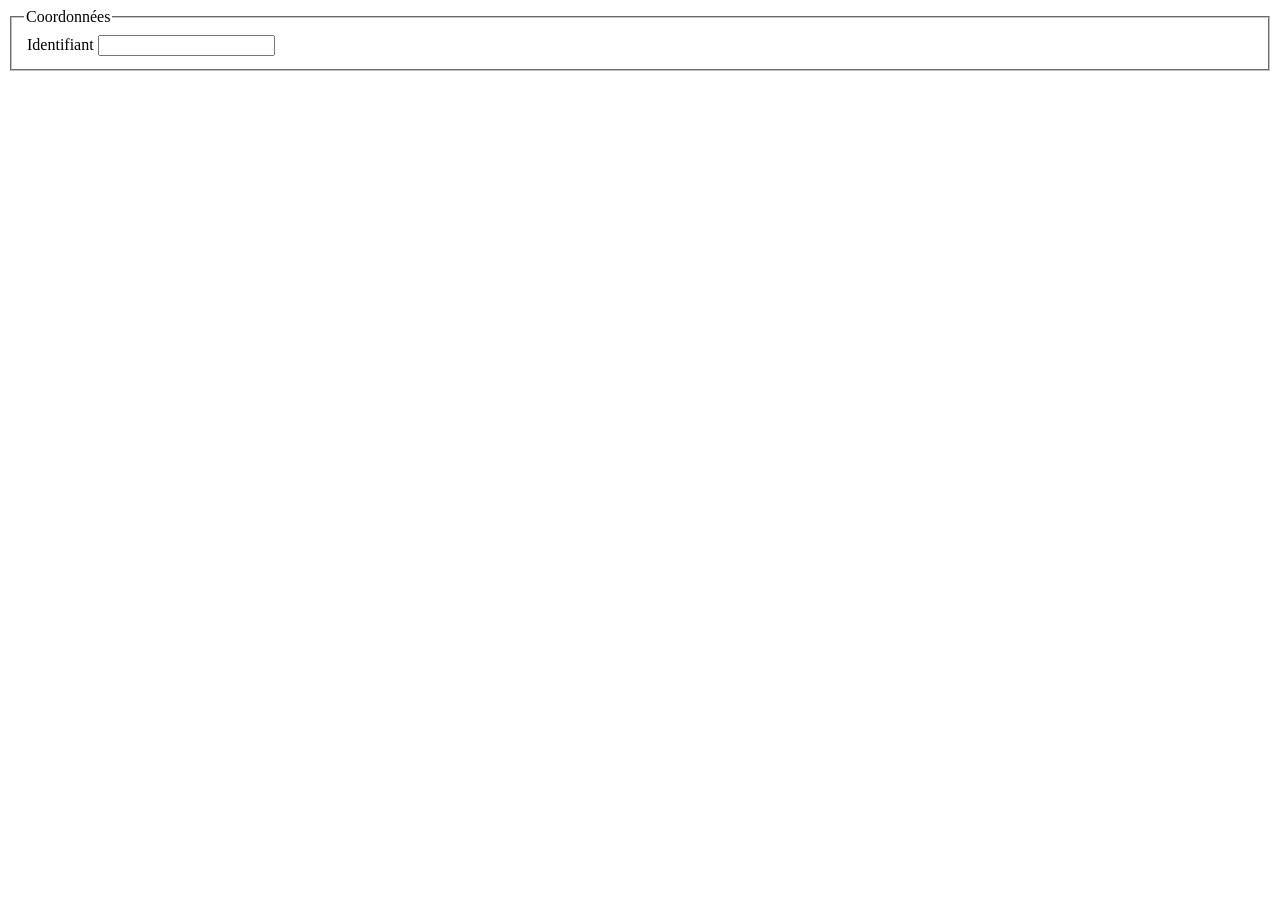
<file: 10-html-formulaire/index.html>
<!DOCTYPE html>
<html>
<head>
<meta charset="utf-8">
<title>application01</title>
</head>
<body>
    <div width="100px">
    <fieldset width="100px">
        <legend>Coordonnées</legend>
         <form>
             <table>
                <!-- Exemple de champs -->
                 <tr>
                     <td><label>Identifiant</label></td>
                      <td><input type="text" name="identifiant"></td>
                 </tr>
                 <!-- Continuez ici -->
             </table>
         </form>
    </fieldset>
</div>
    </body>
</div>
</html>
</file>
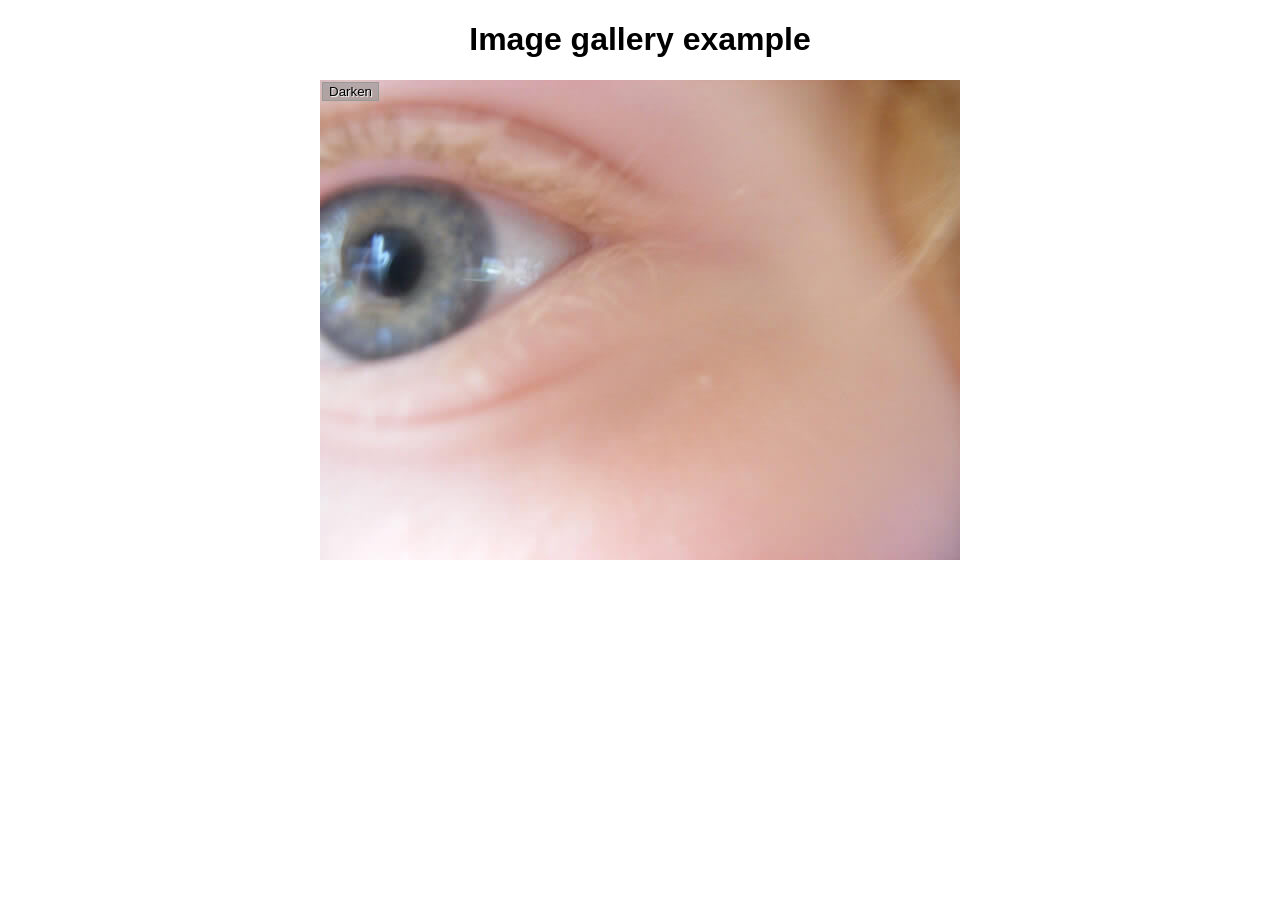
<file: 13-galerie-de-photos/index.html>
<!DOCTYPE html>
<html lang="en-us">
  <head>
    <meta charset="utf-8" />

    <title>Image gallery</title>

    <link rel="stylesheet" href="./styles/style.css" />
  </head>

  <body>
    <h1>Image gallery example</h1>

    <div class="full-img">
      <img
        class="displayed-img"
        src="images/pic1.jpg"
        alt="Closeup of a human eye"
      />
      <div class="overlay"></div>
      <button class="dark">Darken</button>
    </div>

    <div class="thumb-bar"></div>
    <script src="./scripts/main.js"></script>
  </body>
</html>
</file>
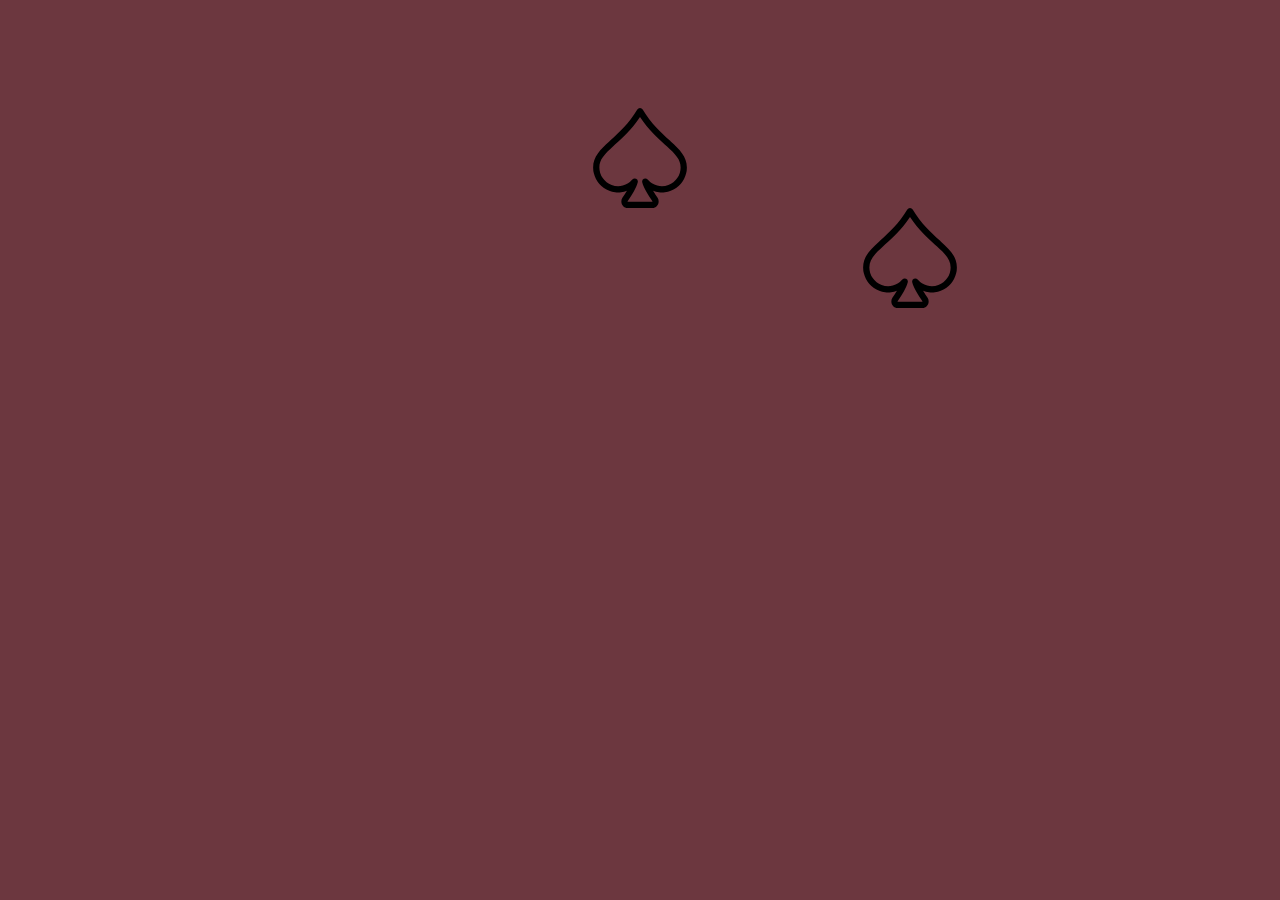
<file: 14-animations-asynchrones/index.html>
<!DOCTYPE html>
<html lang="en-us">
  <head>
    <meta charset="UTF-8" />
    <meta name="viewport" content="width=device-width" />
    <title>Sequencing animations</title>
    <script type="text/javascript" src="main.js" defer></script>
    <link href="style.css" rel="stylesheet" />
  </head>

  <body>
    <div id="spade-container">
      <img id="spade1" src="spade.svg" role="img" />
      <img id="spade2" src="spade.svg" role="img" />
      <img id="spade3" src="spade.svg" role="img" />
    </div>
  </body>
</html>
</file>
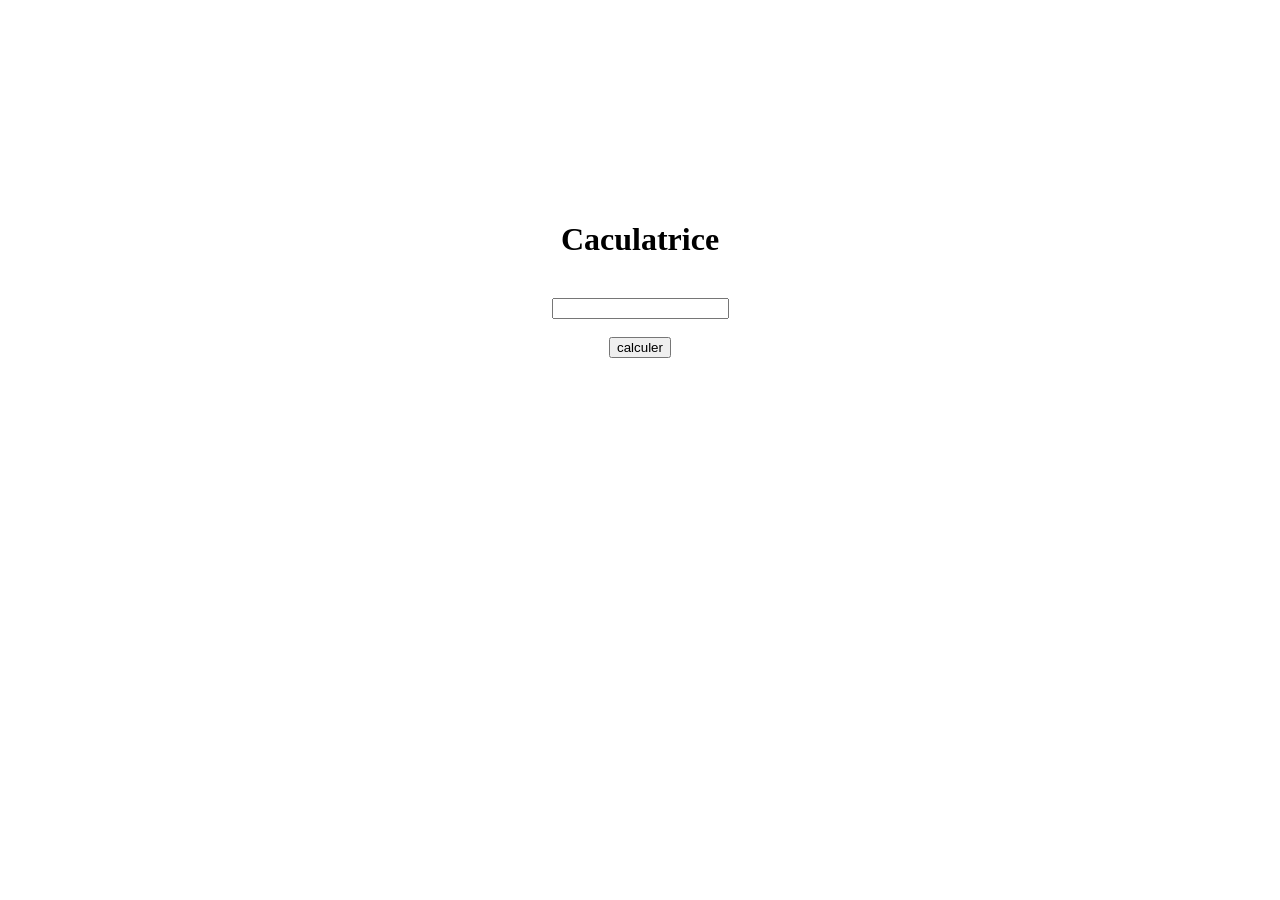
<file: 15-calculatrice/index.html>
<!DOCTYPE html>
<html lang="fr">
    <head>
        <meta charset="utf-8" />
        <meta name="viewport" content="width=device-width" />
        <title>Projet de départ</title>
        <link href="styles/style.css" rel="stylesheet" />
        <script type="text/javascript" src="scripts/script.js" async defer></script>
    </head>
    <body>
        <form>
            <h1>Caculatrice</h1>
            <br>
            <input name="equation">
            <br>
            <button type="submit">calculer</button>
        </form>
    </body>
</html>
</file>
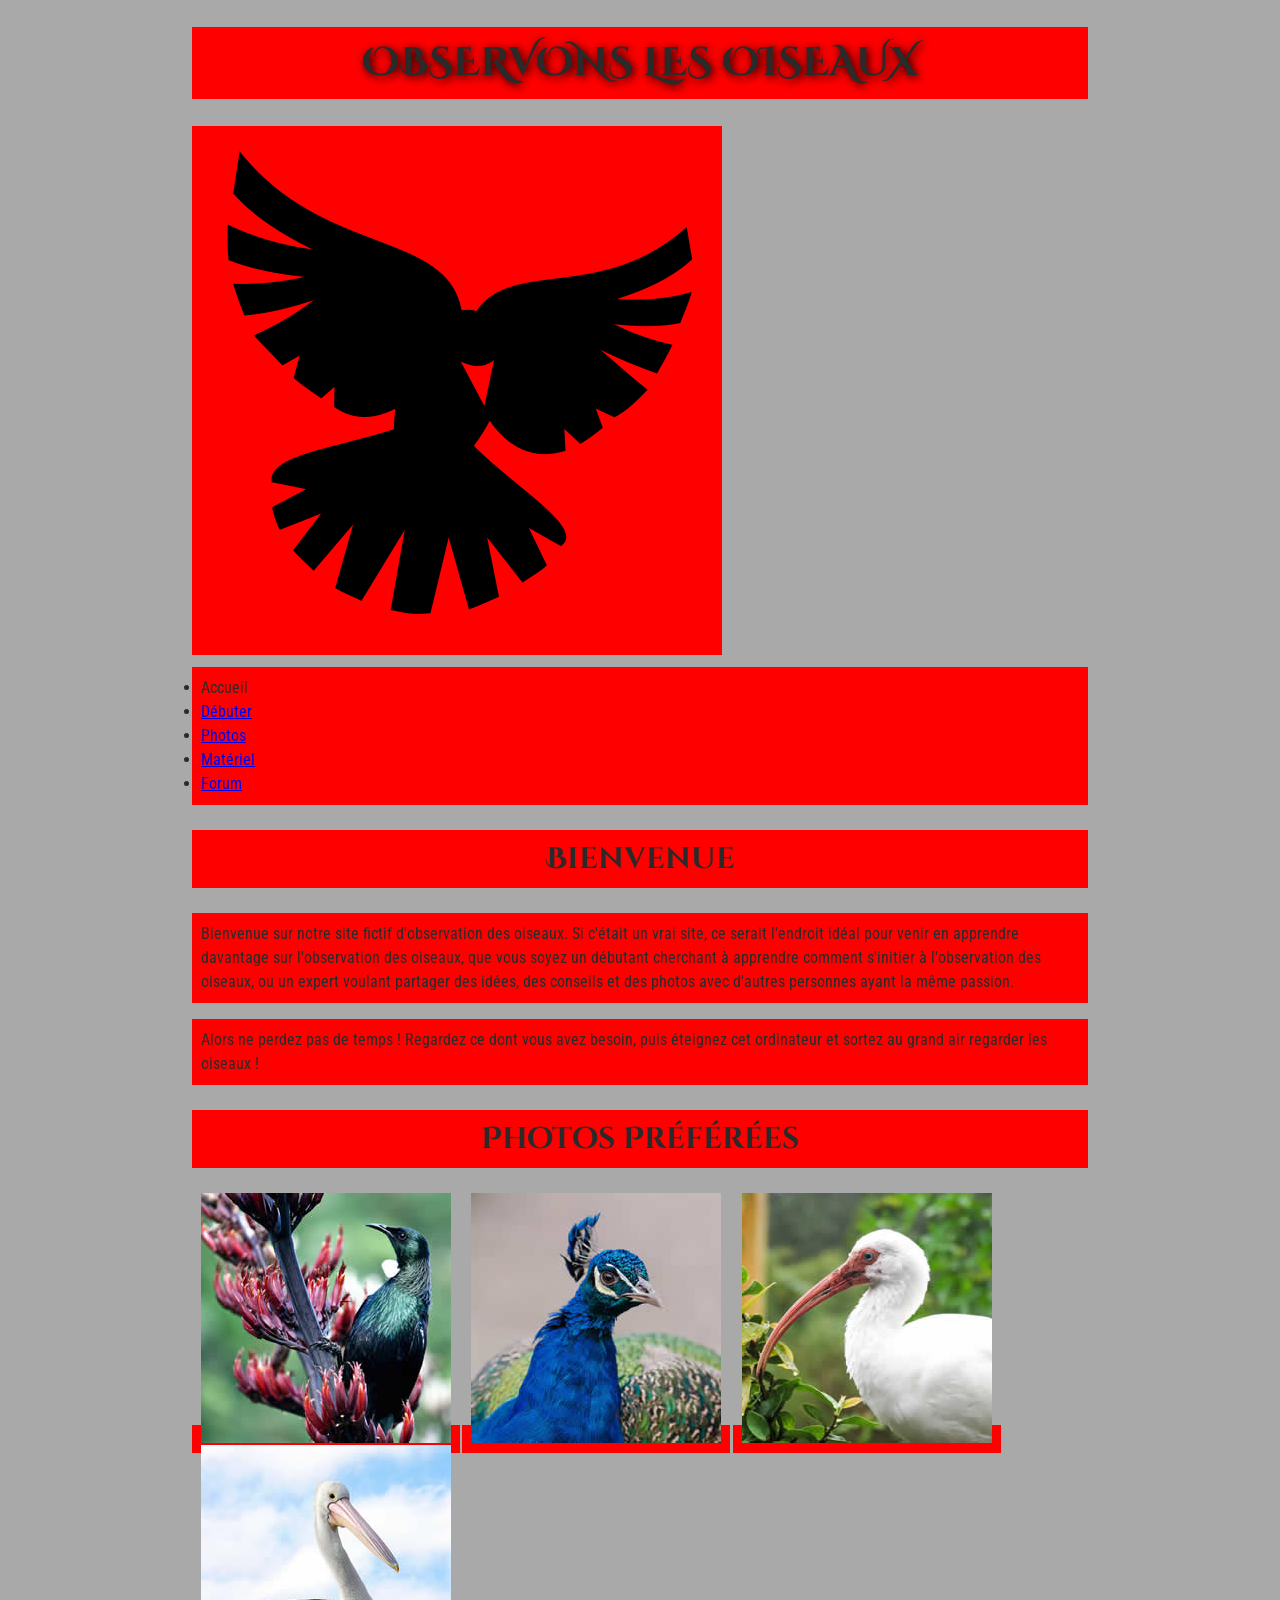
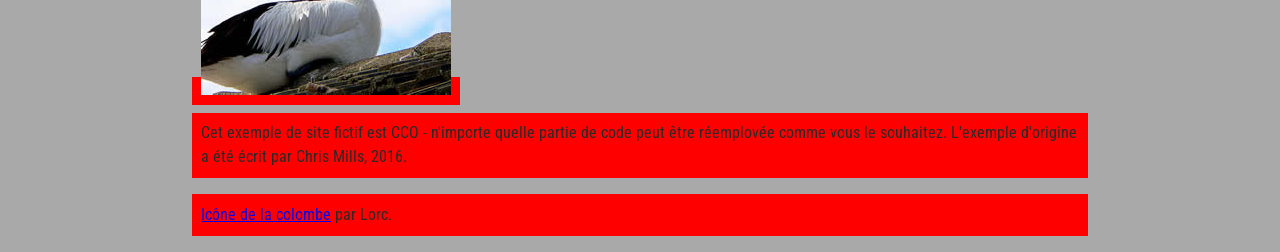
<file: 3-structurer-une-page-web/index.html>
<!DOCTYPE html>
<html lang="en">
  <head>
    <meta charset="utf-8" />
    <title>Birdwatching</title>
    <link href="styles/style.css" rel="stylesheet" />
    <!-- Importer les font -->
    <link
      href="https://fonts.googleapis.com/css2?family=Cinzel+Decorative:wght@400;700;900&family=Roboto+Condensed:ital,wght@0,300;0,400;0,700;1,300;1,400;1,700&display=swap"
      rel="stylesheet"
    />
  </head>

  <body>
    <h1>Observons les oiseaux</h1>
    <img src="images/dove.png" alt="a simple dove logo" />

    <ul>
      <li><span>Accueil</span></li>
      <li><a href="#">Débuter</a></li>
      <li><a href="#">Photos</a></li>
      <li><a href="#">Matériel</a></li>
      <li><a href="#">Forum</a></li>
    </ul>

    <h2>Bienvenue</h2>

    <p>
      Bienvenue sur notre site fictif d'observation des oiseaux. Si c'était un
      vrai site, ce serait l'endroit idéal pour venir en apprendre davantage sur
      l'observation des oiseaux, que vous soyez un débutant cherchant à
      apprendre comment s'initier à l'observation des oiseaux, ou un expert
      voulant partager des idées, des conseils et des photos avec d'autres
      personnes ayant la même passion.
    </p>

    <p>
      Alors ne perdez pas de temps ! Regardez ce dont vous avez besoin, puis
      éteignez cet ordinateur et sortez au grand air regarder les oiseaux !
    </p>

    <h2>Photos Préférées</h2>

    <a href="images/favorite-1.jpg"
      ><img
        src="images/favorite-1_th.jpg"
        alt="Small black bird, black claws, long black slender beak, links to larger version of the image"
    /></a>
    <a href="images/favorite-2.jpg"
      ><img
        src="images/favorite-2_th.jpg"
        alt="Top half of a pretty bird with bright blue plumage on neck, light colored beak, blue headdress, links to larger version of the image"
    /></a>
    <a href="images/favorite-3.jpg"
      ><img
        src="images/favorite-3_th.jpg"
        alt="Top half of a large bird with white plumage, very long curved narrow light colored break, links to larger version of the image"
    /></a>
    <a href="images/favorite-4.jpg"
      ><img
        src="images/favorite-4_th.jpg"
        alt="Large bird, mostly white plumage with black plumage on back and rear, long straight white beak, links to larger version of the image"
    /></a>

    <p>
      Cet exemple de site fictif est CCO - n'importe quelle partie de code peut
      être réemplovée comme vous le souhaitez. L'exemple d'origine a été écrit
      par Chris Mills, 2016.
    </p>

    <p>
      <a href="http://game-icons.net/lorc/originals/dove.html"
        >Icône de la colombe</a
      >
      par Lorc.
    </p>
  </body>
</html>
</file>
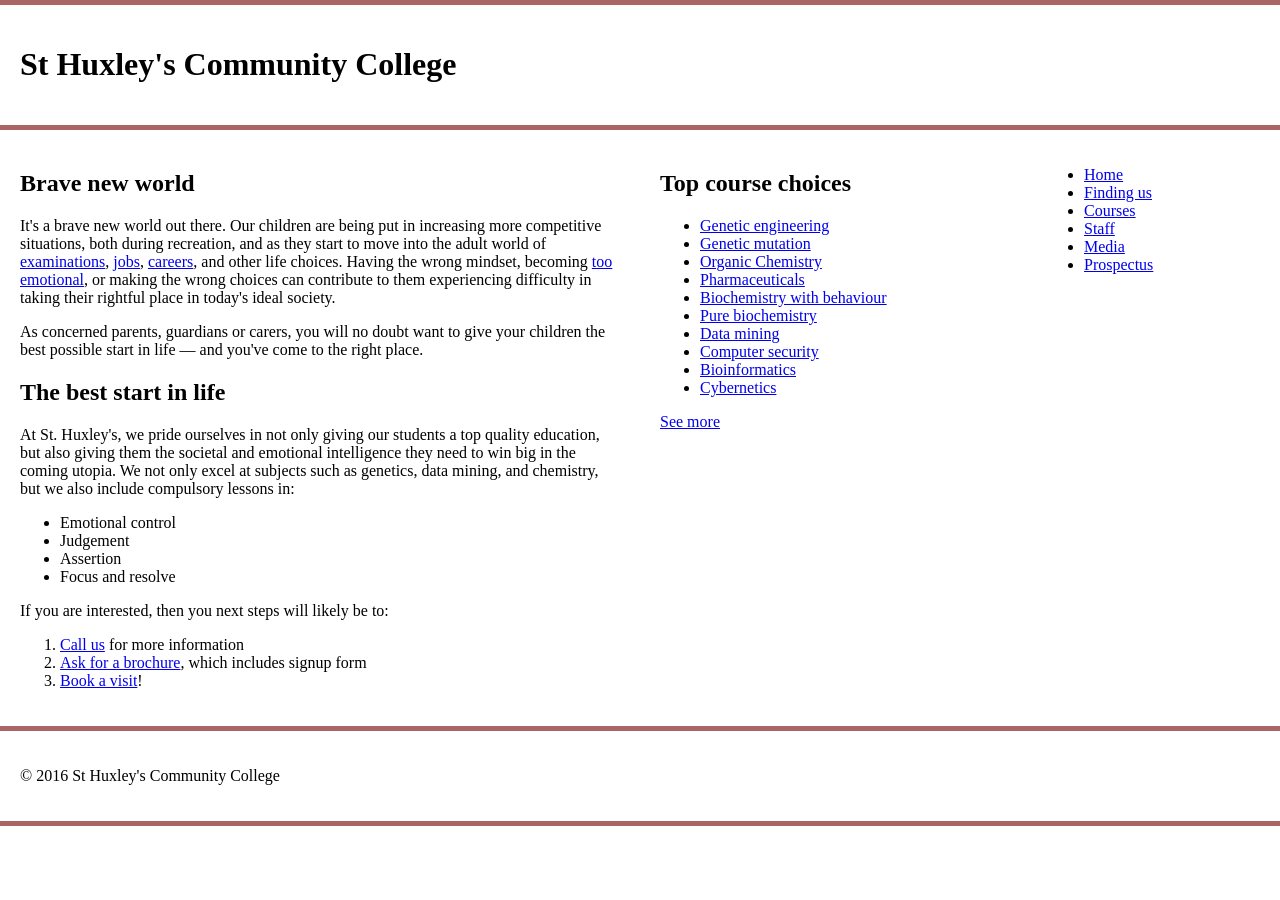
<file: 7-css-page-college/index.html>
<!DOCTYPE html>
<html lang="en">
  <head>
    <meta charset="utf-8" />
    <meta name="viewport" content="width=device-width" />
    <title>St Huxley's Community College</title>
    <link href="styles/style.css" type="text/css" rel="stylesheet" />
  </head>
  <body>
    <header>
      <h1>St Huxley's Community College</h1>
    </header>

    <section>
      <h2>Brave new world</h2>

      <p>
        It's a brave new world out there. Our children are being put in
        increasing more competitive situations, both during recreation, and as
        they start to move into the adult world of
        <a href="https://en.wikipedia.org/wiki/Examination">examinations</a>,
        <a href="https://en.wikipedia.org/wiki/Jobs">jobs</a>,
        <a href="https://en.wikipedia.org/wiki/Career">careers</a>, and other
        life choices. Having the wrong mindset, becoming
        <a href="https://en.wikipedia.org/wiki/Emotion">too emotional</a>, or
        making the wrong choices can contribute to them experiencing difficulty
        in taking their rightful place in today's ideal society.
      </p>

      <p>
        As concerned parents, guardians or carers, you will no doubt want to
        give your children the best possible start in life — and you've come to
        the right place.
      </p>

      <h2>The best start in life</h2>

      <p>
        At St. Huxley's, we pride ourselves in not only giving our students a
        top quality education, but also giving them the societal and emotional
        intelligence they need to win big in the coming utopia. We not only
        excel at subjects such as genetics, data mining, and chemistry, but we
        also include compulsory lessons in:
      </p>

      <ul>
        <li>Emotional control</li>
        <li>Judgement</li>
        <li>Assertion</li>
        <li>Focus and resolve</li>
      </ul>

      <p>If you are interested, then you next steps will likely be to:</p>

      <ol>
        <li><a href="#">Call us</a> for more information</li>
        <li><a href="#">Ask for a brochure</a>, which includes signup form</li>
        <li><a href="#">Book a visit</a>!</li>
      </ol>
    </section>

    <aside>
      <h2>Top course choices</h2>

      <ul>
        <li><a href="#">Genetic engineering</a></li>
        <li><a href="#">Genetic mutation</a></li>
        <li><a href="#">Organic Chemistry</a></li>
        <li><a href="#">Pharmaceuticals</a></li>
        <li><a href="#">Biochemistry with behaviour</a></li>
        <li><a href="#">Pure biochemistry</a></li>
        <li><a href="#">Data mining</a></li>
        <li><a href="#">Computer security</a></li>
        <li><a href="#">Bioinformatics</a></li>
        <li><a href="#">Cybernetics</a></li>
      </ul>

      <p><a href="#">See more</a></p>
    </aside>

    <nav>
      <ul>
        <li><a href="#">Home</a></li>
        <li><a href="#">Finding us</a></li>
        <li><a href="#">Courses</a></li>
        <li><a href="#">Staff</a></li>
        <li><a href="#">Media</a></li>
        <li><a href="#">Prospectus</a></li>
      </ul>
    </nav>

    <footer>
      <p>&copy; 2016 St Huxley's Community College</p>
    </footer>
  </body>
</html>
</file>
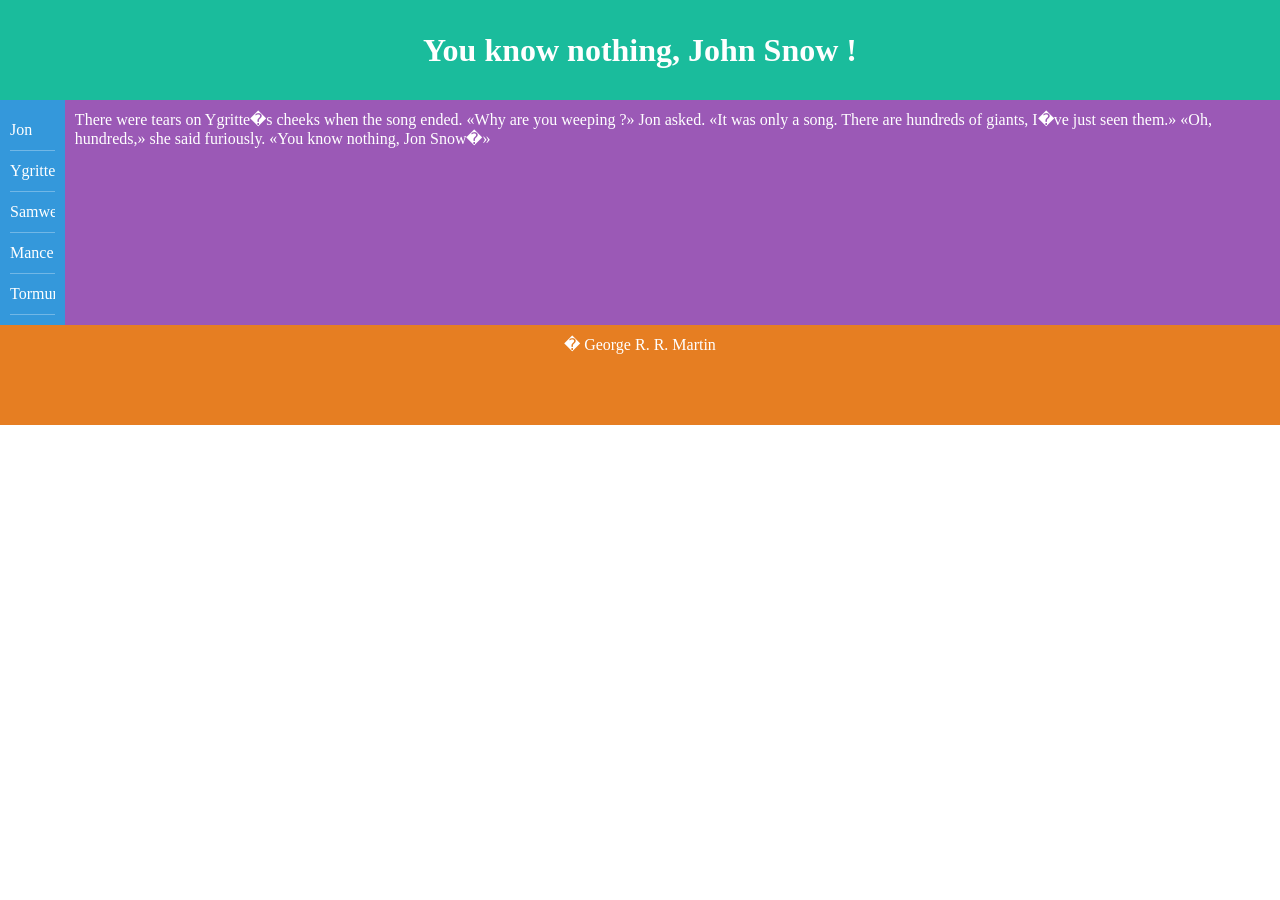
<file: 8-css-layout/flex.html>
<html lang="fr">
	<head>
		<meta charset="utf-8">
		<meta name="viewport" content="width=device-width, initial-scale=1, shrink-to-fit=no">
		
		<link rel="stylesheet" href="./styles/flex.css">
		
		<title>Exercices Flexbox</title>
	</head>
	<body>
		<header>
			<h1>You know nothing, John Snow !</h1>
		</header>

		<main>
		  <nav role="navigation">
			<a href="#">Jon</a>
			<a href="#">Ygritte</a>
			<a href="#">Samwell</a>
			<a href="#">Mance</a>
			<a href="#">Tormund</a>
		  </nav>
		  <article>
			<p>There were tears on Ygritte�s cheeks when the song ended. <q>Why are you weeping ?</q> Jon asked. <q>It was only a song. There are hundreds of giants, I�ve just seen them.</q> <q>Oh, hundreds,</q> she said furiously. <q>You know nothing, Jon Snow�</q></p>
		  </article>
		</main>

		<footer><p>� George R. R. Martin</p></footer>
	</body>
</html>
</file>
<file: 13-galerie-de-photos/styles/style.css>
h1 {
  font-family: helvetica, arial, sans-serif;
  text-align: center;
}

body {
  width: 640px;
  margin: 0 auto;
}

.full-img {
  position: relative;
  display: block;
  width: 640px;
  height: 480px;
}

.overlay {
  position: absolute;
  top: 0;
  left: 0;
  width: 640px;
  height: 480px;
  background-color: rgba(0,0,0,0);
}

button {
  border: 0;
  background: rgba(150,150,150,0.6);
  text-shadow: 1px 1px 1px white;
  border: 1px solid #999;
  position: absolute;
  cursor: pointer;
  top: 2px;
  left: 2px;
}

.thumb-bar img {
  display: block;
  width: 20%;
  float: left;
  cursor: pointer;
}
</file>
<file: 14-animations-asynchrones/style.css>
body {
  background: #6c373f;
  display: flex;
  justify-content: center;
}

#spade-container {
  width: 90vh;
  display: grid;
  place-items: center;
  grid-template-areas:
    "a1 . ."
    ". a2 ."
    ". . a3";
}

#spade1, #spade2, #spade3 {
    width: 100px;
}

#spade1 {
  grid-area: a1;
}

#spade2 {
  grid-area: a2;
}

#spade3 {
  grid-area: a3;
}
</file>
<file: 15-calculatrice/styles/style.css>
form {
    display: flex;
    flex-direction: column;
    align-items: center;
    margin: 200px;
}
</file>
<file: 3-structurer-une-page-web/styles/style.css>
/* || General setup */

html, body {
  margin: 0;
  padding: 0;
}

html {
  font-size: 10px;
  background-color: #a9a9a9;
}

body {
  width: 70%;
  min-width: 800px;
  margin: 0 auto;
}

/* || typography */

h1, h2, h3 {
  font-family: 'Cinzel Decorative', cursive;
  color: #2a2a2a;
}

p, input, li {
  font-family: 'Roboto Condensed', sans-serif;
  color: #2a2a2a;
}

h1 {
  font-size: 4rem;
  text-align: center;
  text-shadow: 2px 2px 10px black;
}

h2 {
  font-size: 3rem;
  text-align: center;
}

h3 {
  font-size: 2.2rem;
}

p, li {
  font-size: 1.6rem;
  line-height: 1.5;
}

/* || header layout */

header {
  margin-bottom: 10px;
  display: flex;
  flex-flow: row wrap;
}

body > * {
  background-color: red;
  padding: 1%;
}

main, header, nav, article, aside, footer, section {
  background-color: rgba(0,255,0,0.5);
  padding: 1%;
}

h1 {
  flex: 5;
  text-transform: uppercase;
}

header img {
  display: block;
  height: 60px;
  padding-top: 20.15px;
}

nav {
  height: 50px;
  flex: 100%;
  display: flex;
}

nav ul {
  padding: 0;
  list-style-type: none;
  flex: 2;
  display: flex;
}

nav li {
  display: inline;
  text-align: center;
  flex: 1;
}

nav a, nav span {
  display: inline-block;
  font-size: 2rem;
  height: 3rem;
  line-height: 1.7;
  text-transform: uppercase;
  text-decoration: none;
  color: black;

}

/* || main layout */

main {
  display: flex;
}

article, section {
  flex: 4;
}

aside {
  flex: 1;
  margin-left: 10px;
  padding: 1%;
}

aside a {
  display: block;
  float: left;
  width: 50%;
}

aside img {
  max-width: 100%;
}

footer {
  margin-top: 10px;
}
</file>
<file: 7-css-page-college/styles/style.css>
/* General setup */

* {
    box-sizing: border-box;
  }
  
  body {
    margin: 0 auto;
    min-width: 1000px;
    max-width: 1400px;
  }
  
  /* Layout */
  
  section {
    float: left;
    width: 50%;
    font-family: sansSerif;
  }
  
  aside {
    float: left;
    width: 30%;
  }
  
  nav {
    float: left;
    width: 20%;
  }
  
  footer {
    clear: both;
  }
  
  header, section, aside, nav, footer {
    padding: 20px;
  }
  
  /* header and footer */
  
  header, footer {
    border-top: 5px solid #a66;
    border-bottom: 5px solid #a66;
  }
  
  /* WRITE YOUR CODE BELOW HERE */
</file>
<file: 8-css-layout/styles/flex.css>
/* Ne pas toucher */
body { border: 0; margin: 0; padding: 0; }
header { background-color: #1abc9c; line-height: 80px; }
nav { background-color: #3498db; }
article { background-color: #9b59b6; }
footer { background-color: #e67e22; }
header, nav, article, footer { color: white; padding: 10px; }
header, footer { height: 80px; text-align: center; }
h1, p { margin: 0 0 15px 0; }
nav a { border-bottom: 1px solid rgba(255,255,255,.3); color: white; display: block; line-height: 40px; text-decoration: none; }

/* Ajouter vos modifications à partir d'ici */

* {
    overflow: scroll;
}

main {
    display: flex;
    flex-direction: row;
}

main > article {
    flex-grow: 1;
}

@media (max-width:600px) {
    main {
        flex-direction: column-reverse;
    }
}
</file>
